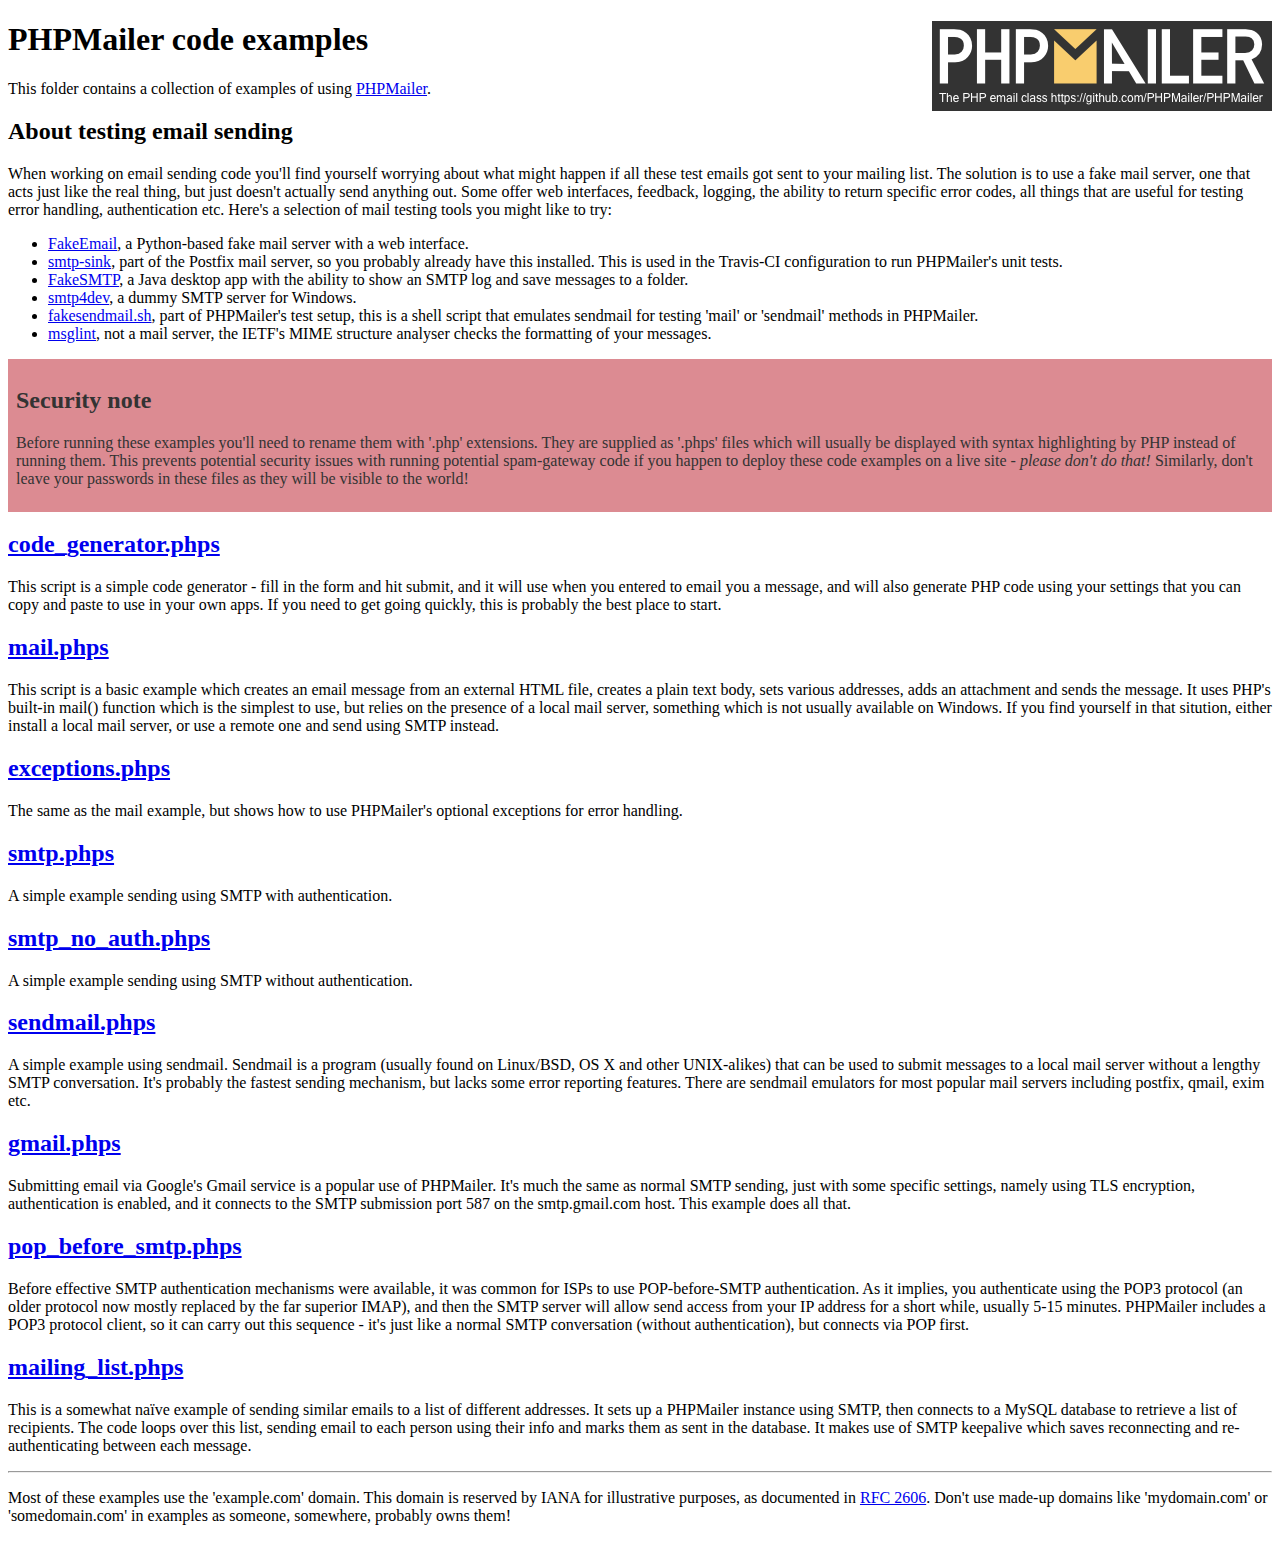
<file: phpmailer/examples/index.html>
<!DOCTYPE html>
<html>
<head>
	<meta charset="UTF-8">
	<title>PHPMailer Examples</title>
</head>
<body>
<h1>PHPMailer code examples<a href="https://github.com/PHPMailer/PHPMailer"><img src="images/phpmailer.png" style="float:right; border:0;" alt="PHPMailer logo"></a></h1>
<p>This folder contains a collection of examples of using <a href="https://github.com/PHPMailer/PHPMailer">PHPMailer</a>.</p>
<h2>About testing email sending</h2>
<p>When working on email sending code you'll find yourself worrying about what might happen if all these test emails got sent to your mailing list. The solution is to use a fake mail server, one that acts just like the real thing, but just doesn't actually send anything out. Some offer web interfaces, feedback, logging, the ability to return specific error codes, all things that are useful for testing error handling, authentication etc. Here's a selection of mail testing tools you might like to try:</p>
<ul>
  <li><a href="https://github.com/isotoma/FakeEmail">FakeEmail</a>, a Python-based fake mail server with a web interface.</li>
  <li><a href="http://www.postfix.org/smtp-sink.1.html">smtp-sink</a>, part of the Postfix mail server, so you probably already have this installed. This is used in the Travis-CI configuration to run PHPMailer's unit tests.</li>
  <li><a href="https://github.com/Nilhcem/FakeSMTP">FakeSMTP</a>, a Java desktop app with the ability to show an SMTP log and save messages to a folder.</li>
  <li><a href="http://smtp4dev.codeplex.com">smtp4dev</a>, a dummy SMTP server for Windows.</li>
  <li><a href="https://github.com/PHPMailer/PHPMailer/blob/master/test/fakesendmail.sh">fakesendmail.sh</a>, part of PHPMailer's test setup, this is a shell script that emulates sendmail for testing 'mail' or 'sendmail' methods in PHPMailer.</li>
  <li><a href="http://tools.ietf.org/tools/msglint/">msglint</a>, not a mail server, the IETF's MIME structure analyser checks the formatting of your messages.</li>
</ul>
<div style="padding: 8px; color: #333333; background-color: #dc8b92">
<h2>Security note</h2>
<p>Before running these examples you'll need to rename them with '.php' extensions. They are supplied as '.phps' files which will usually be displayed with syntax highlighting by PHP instead of running them. This prevents potential security issues with running potential spam-gateway code if you happen to deploy these code examples on a live site - <em>please don't do that!</em> Similarly, don't leave your passwords in these files as they will be visible to the world!</p>
</div>
<h2><a href="code_generator.phps">code_generator.phps</a></h2>
<p>This script is a simple code generator - fill in the form and hit submit, and it will use when you entered to email you a message, and will also generate PHP code using your settings that you can copy and paste to use in your own apps. If you need to get going quickly, this is probably the best place to start.</p>
<h2><a href="mail.phps">mail.phps</a></h2>
<p>This script is a basic example which creates an email message from an external HTML file, creates a plain text body, sets various addresses, adds an attachment and sends the message. It uses PHP's built-in mail() function which is the simplest to use, but relies on the presence of a local mail server, something which is not usually available on Windows. If you find yourself in that sitution, either install a local mail server, or use a remote one and send using SMTP instead.</p>
<h2><a href="exceptions.phps">exceptions.phps</a></h2>
<p>The same as the mail example, but shows how to use PHPMailer's optional exceptions for error handling.</p>
<h2><a href="smtp.phps">smtp.phps</a></h2>
<p>A simple example sending using SMTP with authentication.</p>
<h2><a href="smtp_no_auth.phps">smtp_no_auth.phps</a></h2>
<p>A simple example sending using SMTP without authentication.</p>
<h2><a href="sendmail.phps">sendmail.phps</a></h2>
<p>A simple example using sendmail. Sendmail is a program (usually found on Linux/BSD, OS X and other UNIX-alikes) that can be used to submit messages to a local mail server without a lengthy SMTP conversation. It's probably the fastest sending mechanism, but lacks some error reporting features. There are sendmail emulators for most popular mail servers including postfix, qmail, exim etc.</p>
<h2><a href="gmail.phps">gmail.phps</a></h2>
<p>Submitting email via Google's Gmail service is a popular use of PHPMailer. It's much the same as normal SMTP sending, just with some specific settings, namely using TLS encryption, authentication is enabled, and it connects to the SMTP submission port 587 on the smtp.gmail.com host. This example does all that.</p>
<h2><a href="pop_before_smtp.phps">pop_before_smtp.phps</a></h2>
<p>Before effective SMTP authentication mechanisms were available, it was common for ISPs to use POP-before-SMTP authentication. As it implies, you authenticate using the POP3 protocol (an older protocol now mostly replaced by the far superior IMAP), and then the SMTP server will allow send access from your IP address for a short while, usually 5-15 minutes. PHPMailer includes a POP3 protocol client, so it can carry out this sequence - it's just like a normal SMTP conversation (without authentication), but connects via POP first.</p>
<h2><a href="mailing_list.phps">mailing_list.phps</a></h2>
<p>This is a somewhat naïve example of sending similar emails to a list of different addresses. It sets up a PHPMailer instance using SMTP, then connects to a MySQL database to retrieve a list of recipients. The code loops over this list, sending email to each person using their info and marks them as sent in the database. It makes use of SMTP keepalive which saves reconnecting and re-authenticating between each message.</p>
<hr>
<p>Most of these examples use the 'example.com' domain. This domain is reserved by IANA for illustrative purposes, as documented in <a href="http://tools.ietf.org/html/rfc2606">RFC 2606</a>. Don't use made-up domains like 'mydomain.com' or 'somedomain.com' in examples as someone, somewhere, probably owns them!</p>
</body>
</html>
</file>
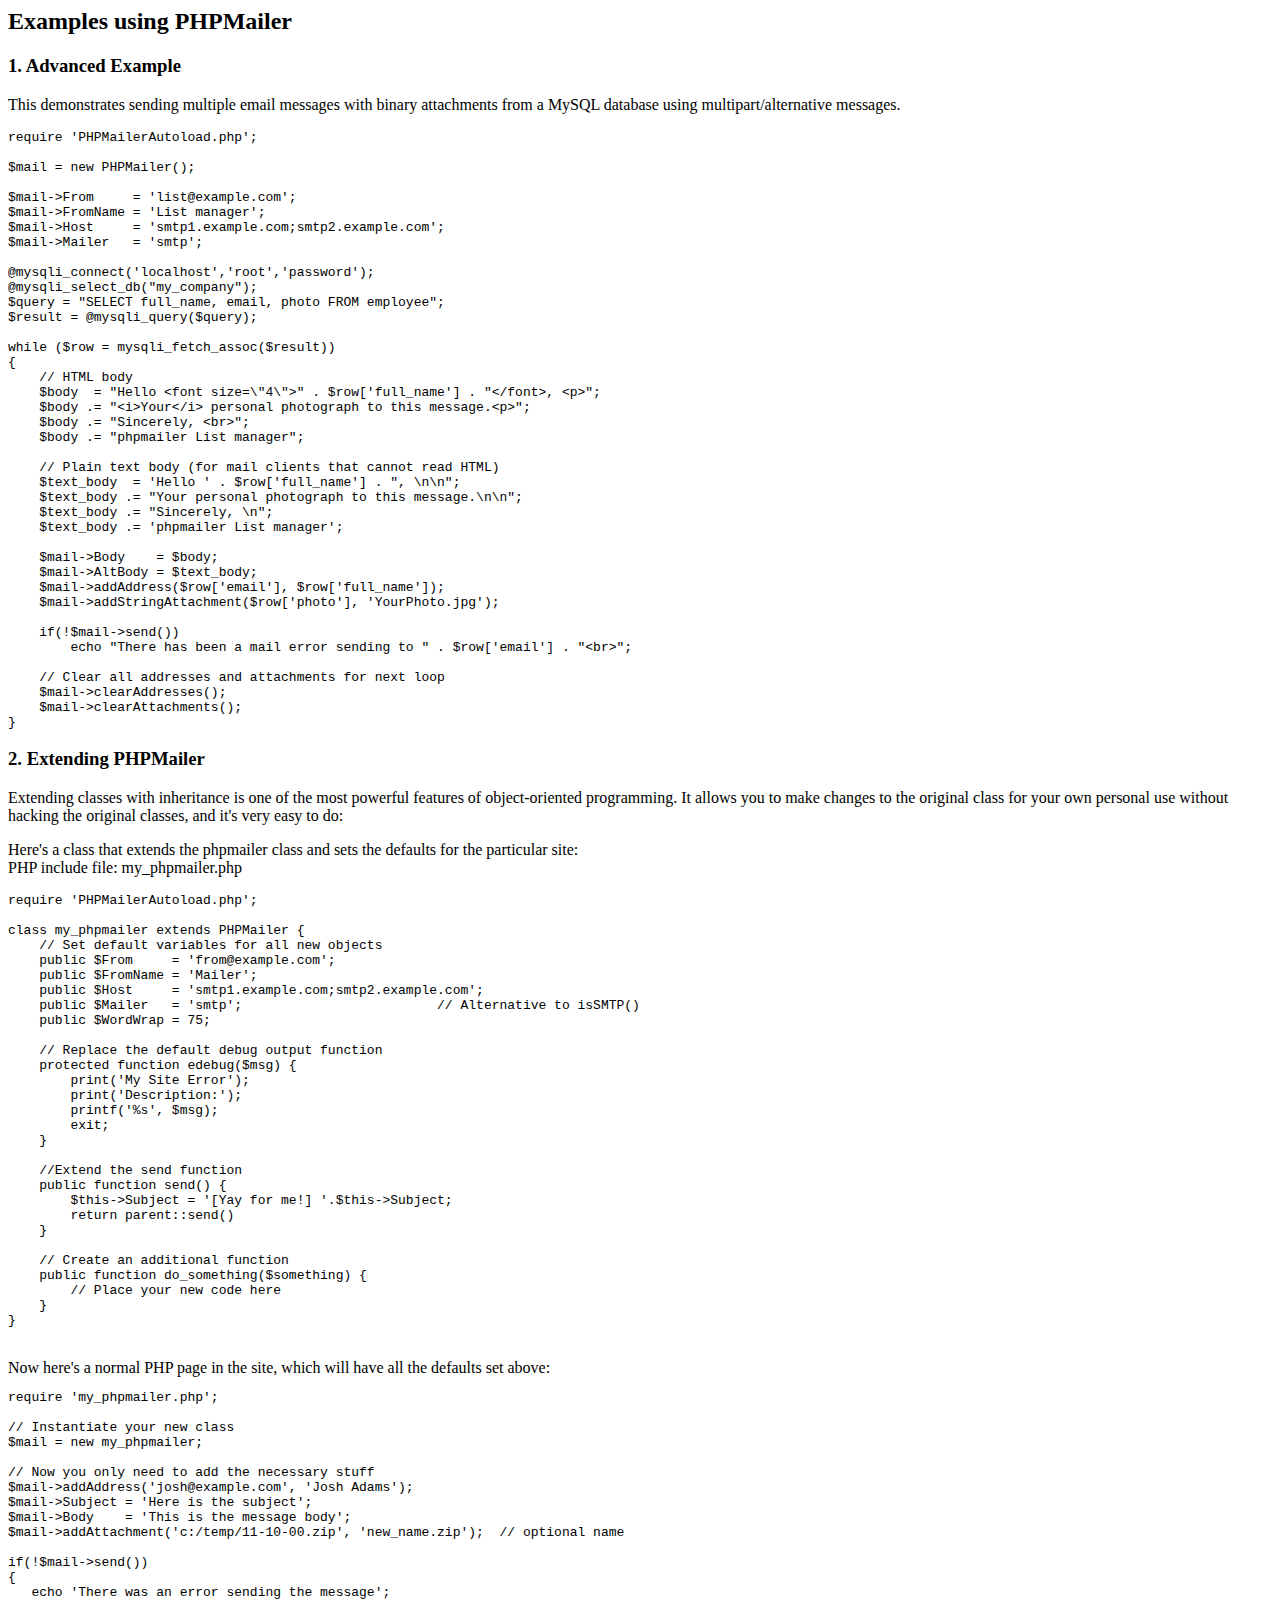
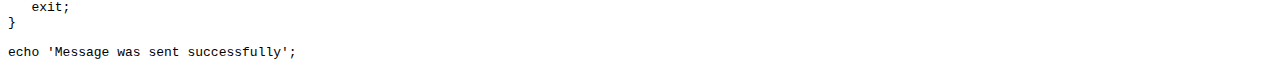
<file: phpmailer/docs/extending.html>
<html>
<head>
<title>Examples using phpmailer</title>
</head>

<body>

<h2>Examples using PHPMailer</h2>

<h3>1. Advanced Example</h3>
<p>

This demonstrates sending multiple email messages with binary attachments
from a MySQL database using multipart/alternative messages.<p>

<pre>
require 'PHPMailerAutoload.php';

$mail = new PHPMailer();

$mail->From     = 'list@example.com';
$mail->FromName = 'List manager';
$mail->Host     = 'smtp1.example.com;smtp2.example.com';
$mail->Mailer   = 'smtp';

@mysqli_connect('localhost','root','password');
@mysqli_select_db("my_company");
$query = "SELECT full_name, email, photo FROM employee";
$result = @mysqli_query($query);

while ($row = mysqli_fetch_assoc($result))
{
    // HTML body
    $body  = "Hello &lt;font size=\"4\"&gt;" . $row['full_name'] . "&lt;/font&gt;, &lt;p&gt;";
    $body .= "&lt;i&gt;Your&lt;/i&gt; personal photograph to this message.&lt;p&gt;";
    $body .= "Sincerely, &lt;br&gt;";
    $body .= "phpmailer List manager";

    // Plain text body (for mail clients that cannot read HTML)
    $text_body  = 'Hello ' . $row['full_name'] . ", \n\n";
    $text_body .= "Your personal photograph to this message.\n\n";
    $text_body .= "Sincerely, \n";
    $text_body .= 'phpmailer List manager';

    $mail->Body    = $body;
    $mail->AltBody = $text_body;
    $mail->addAddress($row['email'], $row['full_name']);
    $mail->addStringAttachment($row['photo'], 'YourPhoto.jpg');

    if(!$mail->send())
        echo "There has been a mail error sending to " . $row['email'] . "&lt;br&gt;";

    // Clear all addresses and attachments for next loop
    $mail->clearAddresses();
    $mail->clearAttachments();
}
</pre>
<p>

<h3>2. Extending PHPMailer</h3>
<p>

Extending classes with inheritance is one of the most
powerful features of object-oriented programming. It allows you to make changes to the
original class for your own personal use without hacking the original
classes, and it's very easy to do:

<p>
Here's a class that extends the phpmailer class and sets the defaults
for the particular site:<br>
PHP include file: my_phpmailer.php
<p>

<pre>
require 'PHPMailerAutoload.php';

class my_phpmailer extends PHPMailer {
    // Set default variables for all new objects
    public $From     = 'from@example.com';
    public $FromName = 'Mailer';
    public $Host     = 'smtp1.example.com;smtp2.example.com';
    public $Mailer   = 'smtp';                         // Alternative to isSMTP()
    public $WordWrap = 75;

    // Replace the default debug output function
    protected function edebug($msg) {
        print('My Site Error');
        print('Description:');
        printf('%s', $msg);
        exit;
    }

    //Extend the send function
    public function send() {
        $this->Subject = '[Yay for me!] '.$this->Subject;
        return parent::send()
    }

    // Create an additional function
    public function do_something($something) {
        // Place your new code here
    }
}
</pre>
<br>
Now here's a normal PHP page in the site, which will have all the defaults set above:<br>

<pre>
require 'my_phpmailer.php';

// Instantiate your new class
$mail = new my_phpmailer;

// Now you only need to add the necessary stuff
$mail->addAddress('josh@example.com', 'Josh Adams');
$mail->Subject = 'Here is the subject';
$mail->Body    = 'This is the message body';
$mail->addAttachment('c:/temp/11-10-00.zip', 'new_name.zip');  // optional name

if(!$mail->send())
{
   echo 'There was an error sending the message';
   exit;
}

echo 'Message was sent successfully';
</pre>
</body>
</html>
</file>
